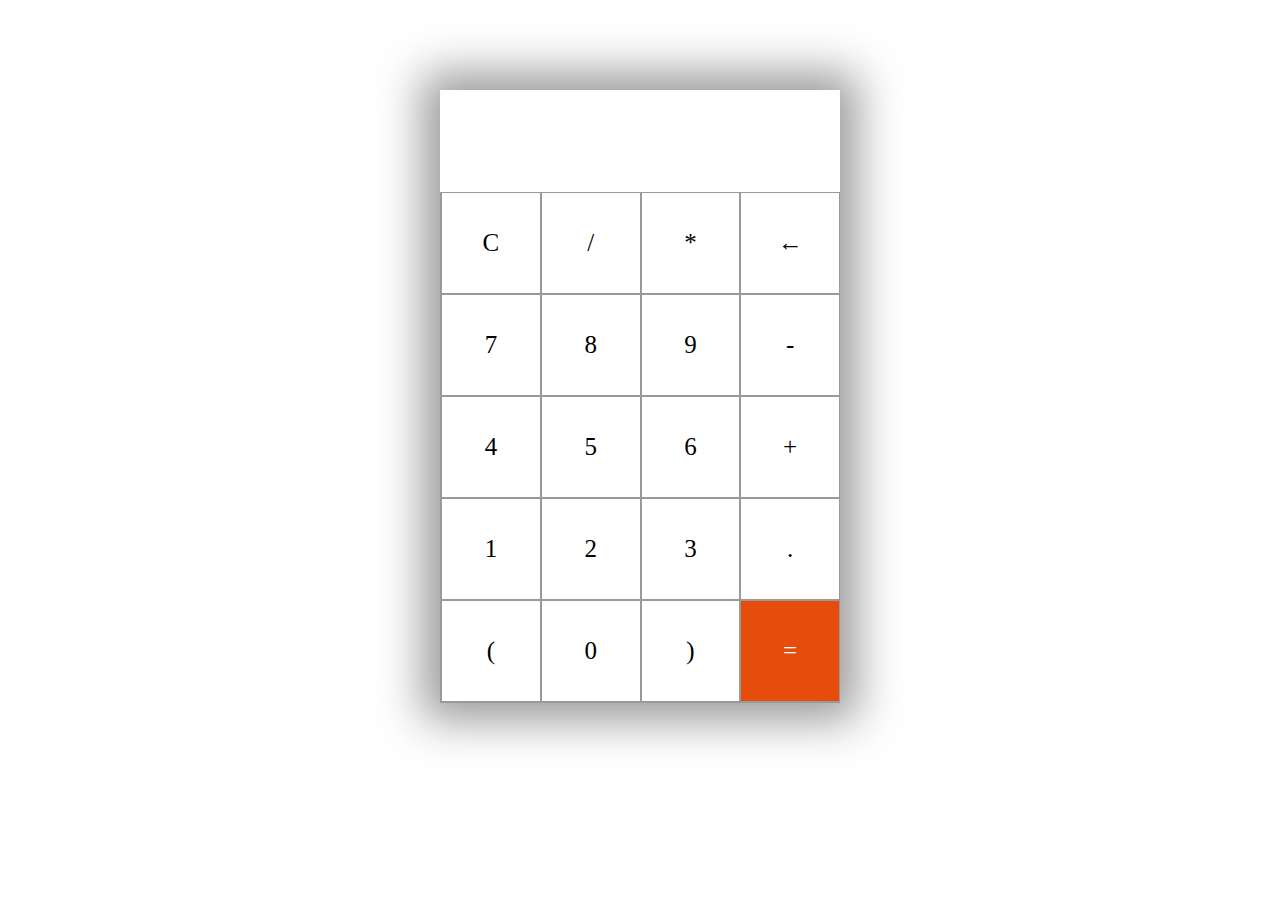
<file: index.html>
<html lang="en">
<head>
    <meta charset="UTF-8">
    <meta name="viewport" content="width=device-width, initial-scale=1.0">
    <title>My Calculator</title>
    <link rel="stylesheet" href="style.css">
</head>
<body>
    <section>
        <div class="container">
            <div id="display"></div>
            <div class="buttons">
                <div class="button">C</div>
                <div class="button">/</div>
                <div class="button">*</div>
                <div class="button">&larr;</div>
                <div class="button">7</div>
                <div class="button">8</div>
                <div class="button">9</div>
                <div class="button">-</div>
                <div class="button">4</div>
                <div class="button">5</div>
                <div class="button">6</div>
                <div class="button">+</div>
                <div class="button">1</div>
                <div class="button">2</div>
                <div class="button">3</div>
                <div class="button">.</div>
                <div class="button">(</div>
                <div class="button">0</div>
                <div class="button">)</div>
                <div id="equal" class="button">=</div>
            </div>
        </div>
    </section>
    <script src="index.js"></script>
</body>
</html>
</file>
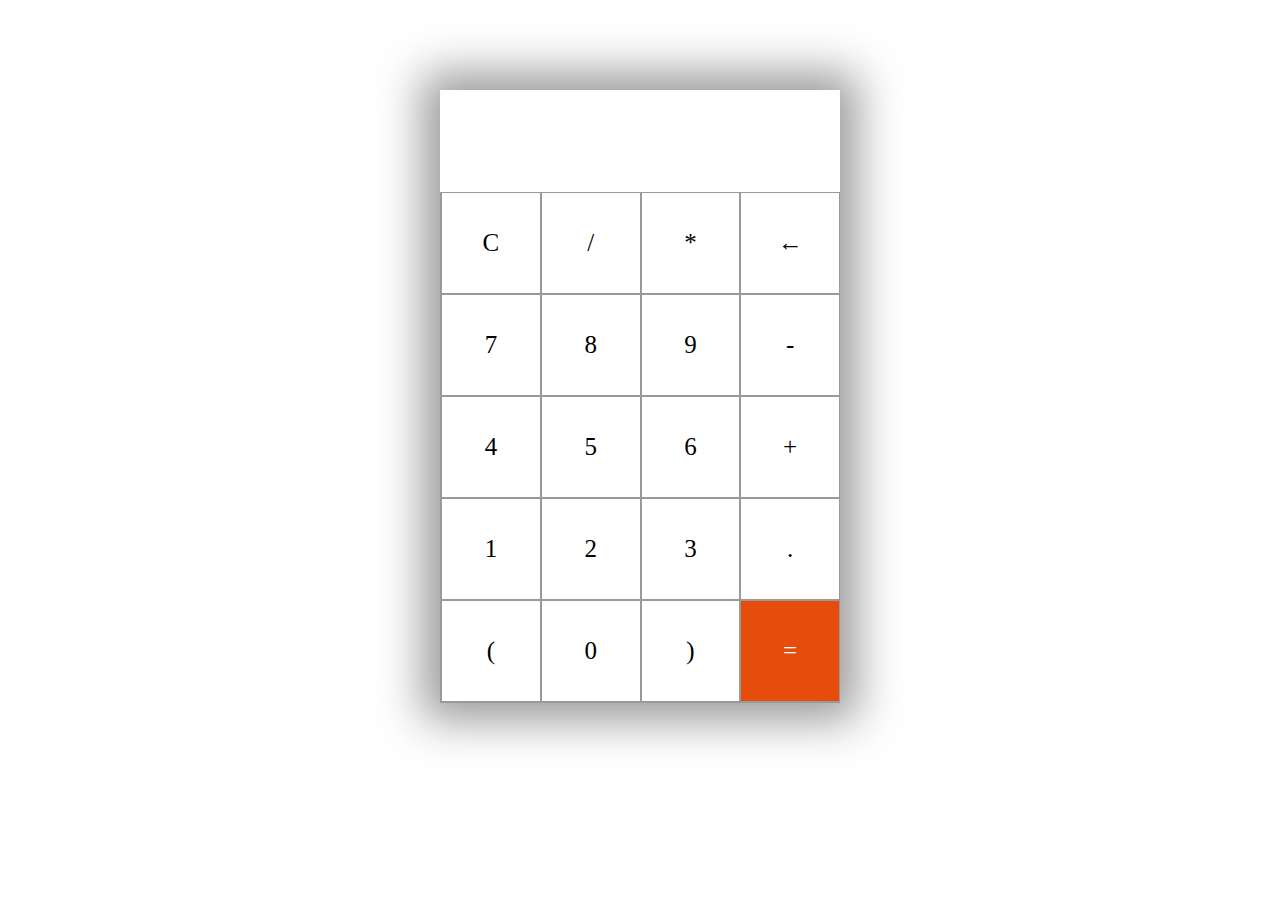
<file: calc.html>
<html lang="en">
<head>
    <meta charset="UTF-8">
    <meta name="viewport" content="width=device-width, initial-scale=1.0">
    <title>My Calculator</title>
    <link rel="stylesheet" href="style.css">
</head>
<body>
    <section>
        <div class="container">
            <div id="display"></div>
            <div class="buttons">
                <div class="button">C</div>
                <div class="button">/</div>
                <div class="button">*</div>
                <div class="button">&larr;</div>
                <div class="button">7</div>
                <div class="button">8</div>
                <div class="button">9</div>
                <div class="button">-</div>
                <div class="button">4</div>
                <div class="button">5</div>
                <div class="button">6</div>
                <div class="button">+</div>
                <div class="button">1</div>
                <div class="button">2</div>
                <div class="button">3</div>
                <div class="button">.</div>
                <div class="button">(</div>
                <div class="button">0</div>
                <div class="button">)</div>
                <div id="equal" class="button">=</div>
            </div>
        </div>
    </section>
    <script src="calc.js"></script>
</body>
</html>
</file>
<file: style.css>
.container {
    max-width: 400px;
    margin: 10vh auto 0 auto;
    box-shadow: 0px 0px 43px 17px rgba(153,153,153,1);
}

#display {
    text-align: right;
    height: 70px;
    line-height: 70px;
    padding: 16px 8px;
    font-size: 25px;
}

.buttons {
    display: grid;
    border-bottom: 1px solid #999;
    border-left: 1px solid#999;
    grid-template-columns: 1fr 1fr 1fr 1fr;
}

.buttons > div {
    border-top: 1px solid #999;
    border-right: 1px solid#999;
}

.button {
    border: 0.5px solid #999;
    line-height: 100px;
    text-align: center;
    font-size: 25px;
    cursor: pointer;
}

#equal {
    background-color: rgb(230, 76, 11);
    color: white;
}

.button:hover {
    background-color: #323330;
    color: white;
    transition: 0.5s ease-in-out;
}
</file>
